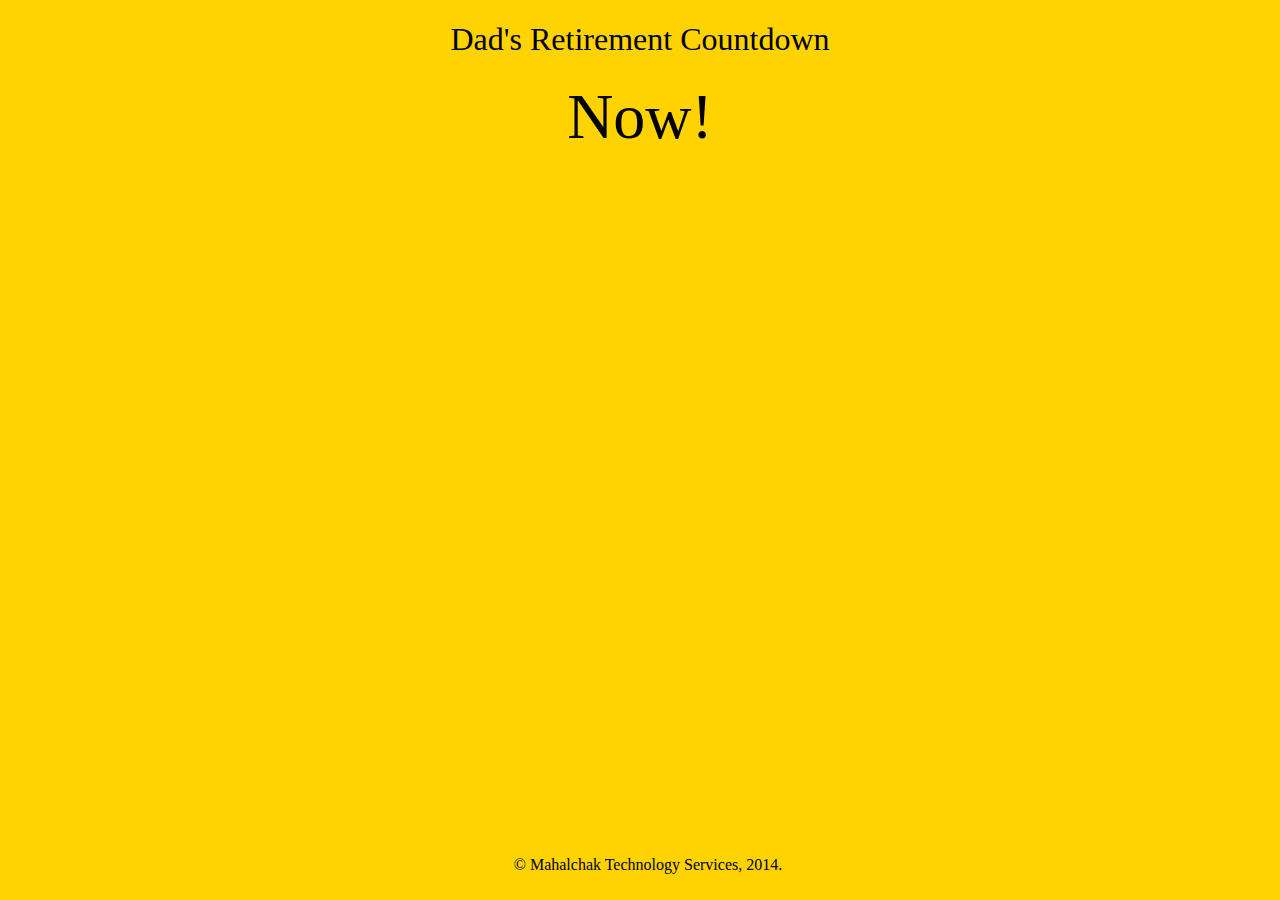
<file: retire.htm>
<!doctype html>
<html>
<head>
<meta charset="UTF-8">
<title>Dad's Retirement Countdown</title>
<script type="text/javascript">
//###################################################################
// Author: ricocheting.com
// Version: v3.0
// Date: 2014-09-05
// Description: displays the amount of time until the "dateFuture" entered below.

var CDown = function() {
this.state=0;// if initialized
this.counts=[];// array holding countdown date objects and id to print to {d:new Date(2013,11,18,18,54,36), id:"countbox1"}
this.interval=null;// setInterval object
}

CDown.prototype = {
init: function(){
this.state=1;
var self=this;
this.interval=window.setInterval(function(){self.tick();}, 1000);
},
add: function(date,id){
this.counts.push({d:date,id:id});
this.tick();
if(this.state==0) this.init();
},
expire: function(idxs){
for(var x in idxs) {
	this.display(this.counts[idxs[x]], "Now!");
	this.counts.splice(idxs[x], 1);
}
},
format: function(r){
var out="";
out += r.d +" "+((r.d==1)?"day":"days")+", <br />";
out += r.h +" "+((r.h==1)?"hour":"hours")+", <br />";
out += r.m +" "+((r.m==1)?"min":"mins")+", <br />";
out += r.s +" "+((r.s==1)?"sec":"secs")+", ";

return out.substr(0,out.length-2);
},
math: function(work){
var	y=w=d=h=m=s=ms=0;

ms=(""+((work%1000)+1000)).substr(1,3);
work=Math.floor(work/1000);//kill the "milliseconds" so just secs

y=Math.floor(work/31536000);//years (no leapyear support)
work=work%31536000;



d=Math.floor(work/86400);//days
work=work%86400;

h=Math.floor(work/3600);//hours
work=work%3600;

m=Math.floor(work/60);//minutes
work=work%60;

s=Math.floor(work);//seconds

return {y:y,w:w,d:d,h:h,m:m,s:s,ms:ms};
},
tick: function(){
var now=(new Date()).getTime(),
	expired=[],cnt=0,amount=0;

if(this.counts)
for(var idx=0,n=this.counts.length; idx<n; ++idx){
	cnt=this.counts[idx];
	amount=cnt.d.getTime()-now;//calc milliseconds between dates

	// if time is already past
	if(amount<0){
		expired.push(idx);
	}
	// date is still good
	else{
		this.display(cnt, this.format(this.math(amount)));
	}
}

// deal with any expired
if(expired.length>0) this.expire(expired);

// if no active counts, stop updating
if(this.counts.length==0) window.clearTimeout(this.interval);

},
display: function(cnt,msg){
document.getElementById(cnt.id).innerHTML=msg;
}
};

window.onload=function(){
var cdown = new CDown();

cdown.add(new Date(2018,3,18,17,00,00), "countbox1");
};
</script>
<style type="text/css">
body {
	background-color: #FFD300;
}
body,td,th {
	font-family: actor;
	font-style: normal;
	font-weight: 400;
	text-align: center;
	clear: left;
	bottom: 2em;
}
footer {
   position:absolute;
   bottom:0;
   width:100%;
   height:60px;
}
</style>
<!--The following script tag downloads a font from the Adobe Edge Web Fonts server for use within the web page. We recommend that you do not modify it.-->
<script>var __adobewebfontsappname__="dreamweaver"</script>
<script src="http://use.edgefonts.net/architects-daughter:n4:default;permanent-marker:n4:default;actor:n4:default.js" type="text/javascript"></script>

</head>

<body>
<div class="container">
	<div class="header">
		<h1 style="font-family: permanent-marker; font-style: normal; font-weight: 400; font-size: xx-large;">Dad's Retirement Countdown</h1>
  </div>
	<div class="countdown" id="countbox1" style="font-size: 4em;">
    </div>
</div>
<footer>
  <p>&copy; Mahalchak Technology Services, 2014.</p>
</footer>
</body>
</html>
</file>
